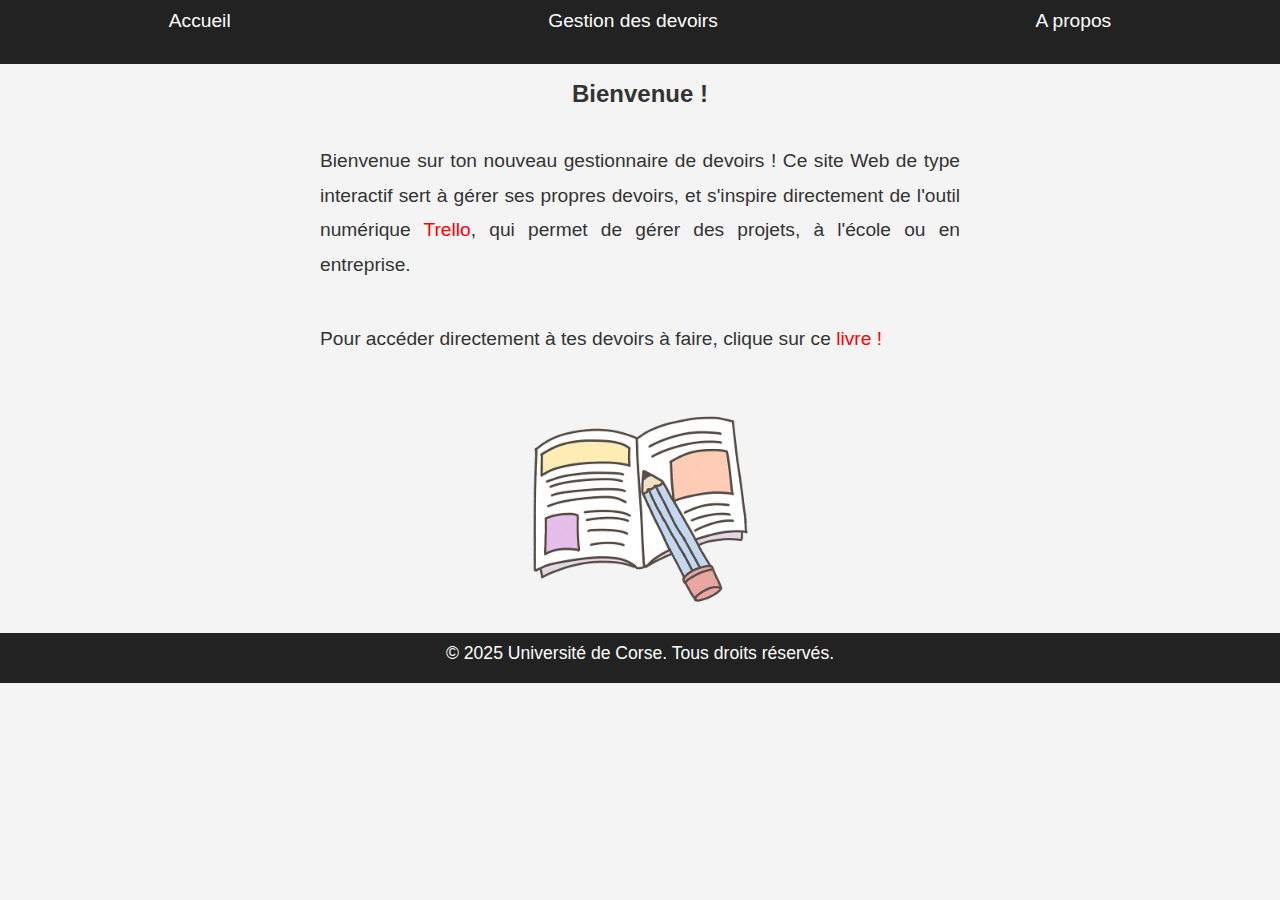
<file: index.html>
<!DOCTYPE html>
<html lang="fr">

<head>

    <title>Trello, le gestionnaire de projet</title>
    <link rel="stylesheet" href="style.css">
    <!-- insertion des méta-données relatives à la page. -->
    <meta charset="UTF-8">
    <meta http-equiv="X-UA-Compatible" content="IE=edge">
    <meta name="viewport" content="width=device-width, initial-scale=1.0">
    <meta name="format-detection" content="telephone=no">
    <meta name="apple-mobile-web-app-capable" content="yes">
    <meta name="author" content="Lucca Torrese">
    <meta name="keywords" content="trello,travail,devoirs,work,javascript">
    <meta name="description" content="Retrouve tous tes devoirs à faire sur un seul site.">
    <link rel="icon" href="images/trello_simple.png">

</head>

<body>
    <!-- Présentation du site -->

    <header>
        <nav>
            <ul>
                <li><a href="index.html">Accueil</a></li>
                <li><a href="homework.php">Gestion des devoirs</a></li>
                <li><a href="about.html">A propos</a></li>
            </ul>
        </nav>
    </header>

    <div class="welcome">
        <h1>Bienvenue !</h1>
        <p>
            Bienvenue sur ton nouveau gestionnaire de devoirs !
            Ce site Web de type interactif sert à gérer ses propres devoirs, et s'inspire directement
            de l'outil numérique <a href="https://www.trello.com" style="color: red">Trello</a>, qui permet de
            gérer des projets, à l'école ou en entreprise.
        </p>
        <p>
            Pour accéder directement à tes devoirs à faire, clique sur ce <a href="homework.php" style="color: red">livre !</a>
        </p>
        <!-- Intégration de l'image dans un lien -->
        <a href="homework.php">
            <img src="images/homework.png" alt="Illustration devoirs" style="max-width: 20vw; display: block; margin: 0 auto;">
        </a>

    </div>

    <!-- pied de page -->
    <footer>
        <nav>
            <ul>
                <li> © 2025 Université de Corse. Tous droits réservés. </li>
            </ul>
        </nav>
    </footer>

</body>
</html>
</file>
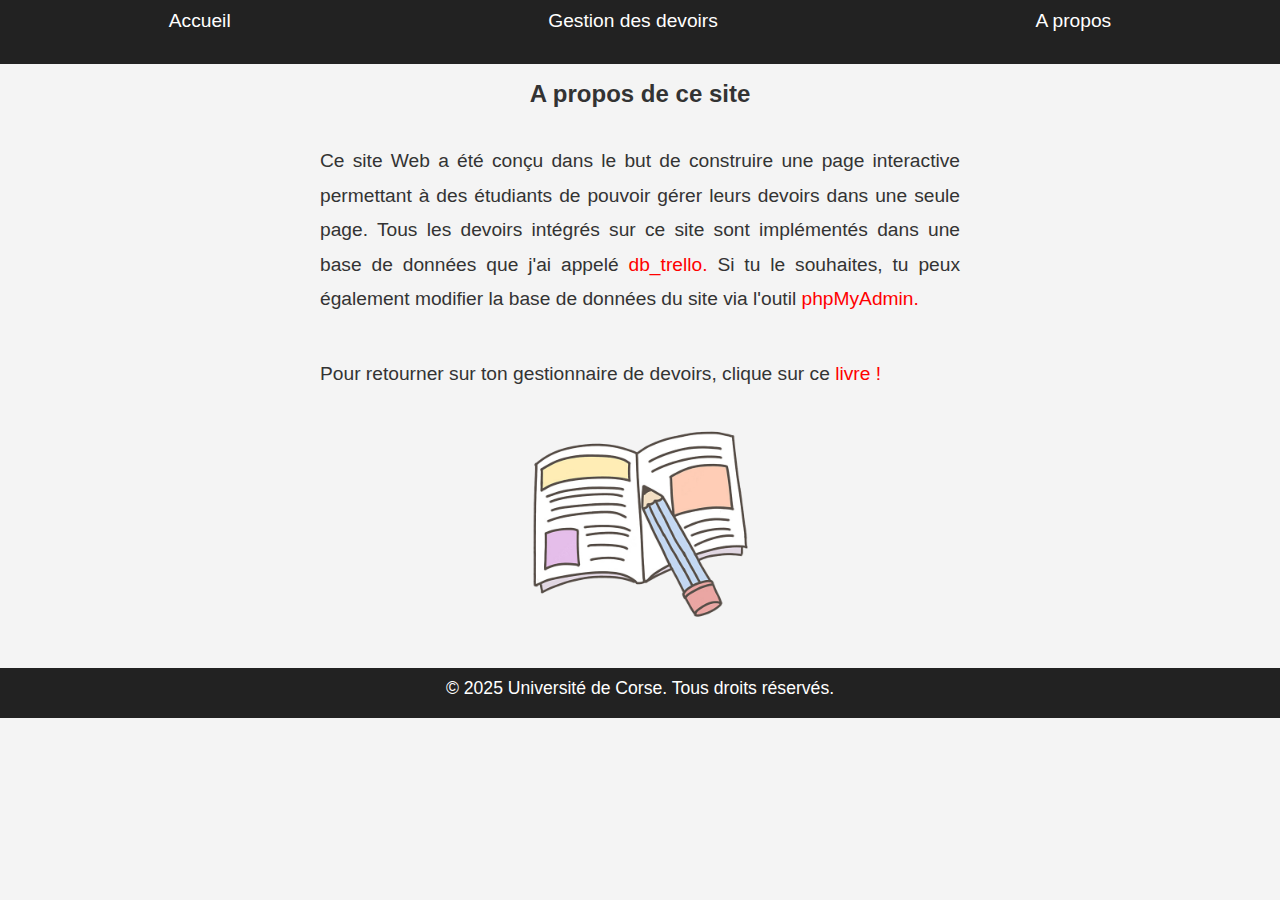
<file: about.html>
<!DOCTYPE html>
<html lang="fr">

<head>

    <title>A propos de nous</title>
    <link rel="stylesheet" href="style.css">
    <!-- insertion des méta-données relatives à la page. -->
    <meta charset="UTF-8">
    <meta http-equiv="X-UA-Compatible" content="IE=edge">
    <meta name="viewport" content="width=device-width, initial-scale=1.0">
    <meta name="format-detection" content="telephone=no">
    <meta name="apple-mobile-web-app-capable" content="yes">
    <meta name="author" content="Lucca Torrese">
    <meta name="keywords" content="trello,travail,devoirs,work,javascript">
    <meta name="description" content="Retrouve tous tes devoirs à faire sur un seul site.">
    <link rel="icon" href="images/trello_simple.png">

</head>

<body>

    <!-- en-tête -->
    <header>
        <nav>
            <ul>
                <li><a href="index.html">Accueil</a></li>
                <li><a href="homework.php">Gestion des devoirs</a></li>
                <li><a href="about.html">A propos</a></li>
            </ul>
        </nav>
    </header>

    <!-- Histoire du site Web -->
    <div class="about">
        <h1>A propos de ce site</h1>
        <p>
            Ce site Web a été conçu dans le but de construire une page interactive permettant à des étudiants
            de pouvoir gérer leurs devoirs dans une seule page. Tous les devoirs intégrés sur ce site sont
            implémentés dans une base de données que j'ai appelé <a href="db_trello.sql" style="color: red;">db_trello.</a>
            Si tu le souhaites, tu peux également modifier la base de données du site via l'outil <a href="http://localhost/phpmyadmin" style="color: red;">phpMyAdmin.</a>
        </p>
        <p>
            Pour retourner sur ton gestionnaire de devoirs, clique sur ce <a href="homework.php" style="color: red;">livre !</a>
            <a href="homework.php">
                <img src="images/homework.png" alt="Illustration devoirs" style="max-width: 20vw; display: block; margin: 0 auto;">
            </a>
        </p>

    </div>

    <!-- pied de page -->
    <footer>
        <nav>
            <ul>
                <li> © 2025 Université de Corse. Tous droits réservés. </li>
            </ul>
        </nav>
    </footer>

</body>
</html>
</file>
<file: style.css>
body {
    font-family: Verdana, sans-serif;
    margin: 0;
    padding: 0;
    background-color: #f4f4f4;
    color: #333;
}

header {
    background: #222222;
    color: #fff;
    text-align: center;
    font-size: 1.2rem;
    padding: 10px;
    height: 44px;
}

footer {
    background: #222222;
    color: #fff;
    text-align: center;
    font-size: 1.1rem;
    padding: 10px;
    height: 30px;
}

h1 {
    font-size: 1.5rem;
    text-align: center;
    font-weight: bold;
}

p {
    font-size: 1.2rem;
    text-align: justify;
    max-width: 50vw;
    margin: 0 auto;
    padding: 20px;
    line-height: 1.8;
}

ul {
    list-style-type: none;
    display: flex;
    justify-content: space-around;
    align-items: center;
    padding: 0;
    margin: 0;
    color: white;
}

a {
    color: white;
    text-decoration: none;
}

.card {
    background-color: #323232;
    color: white;
    border-radius: 15px;
    margin: 20px;
    border: solid 2px #212529;
    line-height: 2rem;
    text-align: center;
    max-width: 40vw;
    display: inline-block;
}

.card-header {
    height: 25px;
    display: flex;
    justify-content: center;
    align-items: center;
    padding: 10px;
}

.card-header-text {
    font-weight: bold;
    font-size: 20px;
    margin-right: 10px;
}

.card-header-img {
    width: 30px;
    height: 30px;
}

.card-content {
    border-bottom-left-radius: 15px;
    border-bottom-right-radius: 15px;
    padding: 15px;
    display: flex;
    flex-direction: column;
}

.sub-card {
    background-color: lightgrey;
    padding: 15px;
    border-radius: 5px;
    margin: 5px;
    display: flex;
    flex-direction: column;
    color: black;
}

.add {
    font-weight: bold;
    display: flex;
    justify-content: center;
    align-items: center;
}

.homework-text {
    margin: 0 auto;
    padding: 20px;
    text-align: justify;
    line-height: 1.5;
    max-width: 50vw;
}

#add-button, #edit-button, #delete-button {
    color: white;
    border: none;
    border-radius: 5px;
    font-size: 1.2rem;
    height: 50px;
    display: flex;
    padding: 10px;
    margin: 0.5em;
}

#add-button:hover {
    background-color: #3e9723;
    font-weight: bold;
}

#edit-button:hover {
    background-color: #9fa812;
    font-weight: bold;
}

#delete-button:hover {
    background-color: #a01515;
    font-weight: bold;
}

a:hover {
    color: lightgray;
    text-decoration: underline;
}

.add:hover {
    background-color: #f4f4f4;
    color: white;
}

.sub-card:hover {
    background-color: #f4f4f4;
    color: black;
}
</file>
